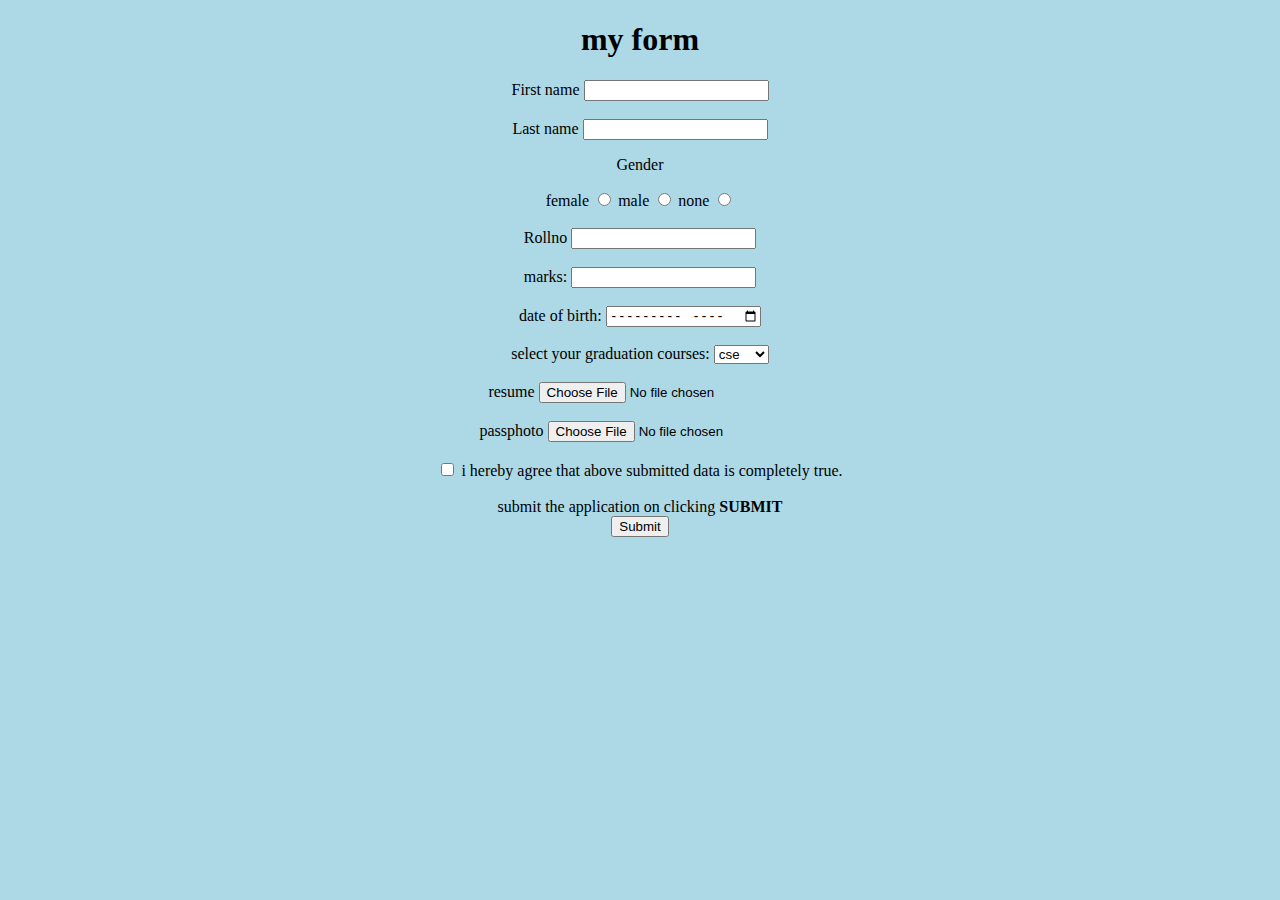
<file: projects/Form creation/p-1.html>
<!DOCTYPE html>
<html>
<head>
	<title>my form</title>
	<link rel="favicon" type="jpg" href="nature.jpg">
	<style>
		body{
			background-color:lightblue;
			text-align:center;
		}
		h1{text-align:center;
		}
	</style>
</head>
<body>
	<h1>my form</h1>
	<form>
		<label>First name</label>
  		<input type="text" id="fname" name="fname"  /> <br>
  		<br>

  		<label>Last name</label>
  		<input type="text" id="lname" name="lname"><br>
        <p>Gender</p>
  		<label for="fname">female</label>
  		<input type="radio" id="gender" name="name">
  		<label for="mname">male</label>
  		<input type="radio" id="gender" name="name">
  		<label for="none">none</label>
  		<input type="radio" id="gender" name="name"><br>
  		<br>

  		<label>Rollno</label>
  		<input type="text" value="" name=""><br>
  		<br>

  		<label>marks:</label>
  		<input type="text" id="" name=""><br>
  		<br>

  		<label>date of birth:</label>
  		<input type="month" id="" name=""><br>
  		<br>
  		<label for="course"> select your graduation courses:</label>
  		<select>
  			<option value="cse">cse</option>
  			<option value="ece">ece</option>
  			<option value="eee">eee</option>
  			<option value="it">it</option>
  			<option value="mech">mech</option>
  		</select><br>
  		<br>
  		<label for="resume">resume</label> 
  		<input type="file" id="resume" name="resume">
  		<br>
  		<br>
  		<label for="photo">passphoto</label> 
  		<input type="file" id="photo" name="photo" accept="image/*">
		<br>
  		<br>
  		<input type="checkbox" id="check" name="check">
  		<label for="check">i hereby agree that above submitted data is completely true.</label><br>
  		<br>
  		<label for="submit">submit the application on clicking <b>SUBMIT</b></label><br>
  		<input type="submit" id="submit" name="submit"><br>
  	</form>
</file>
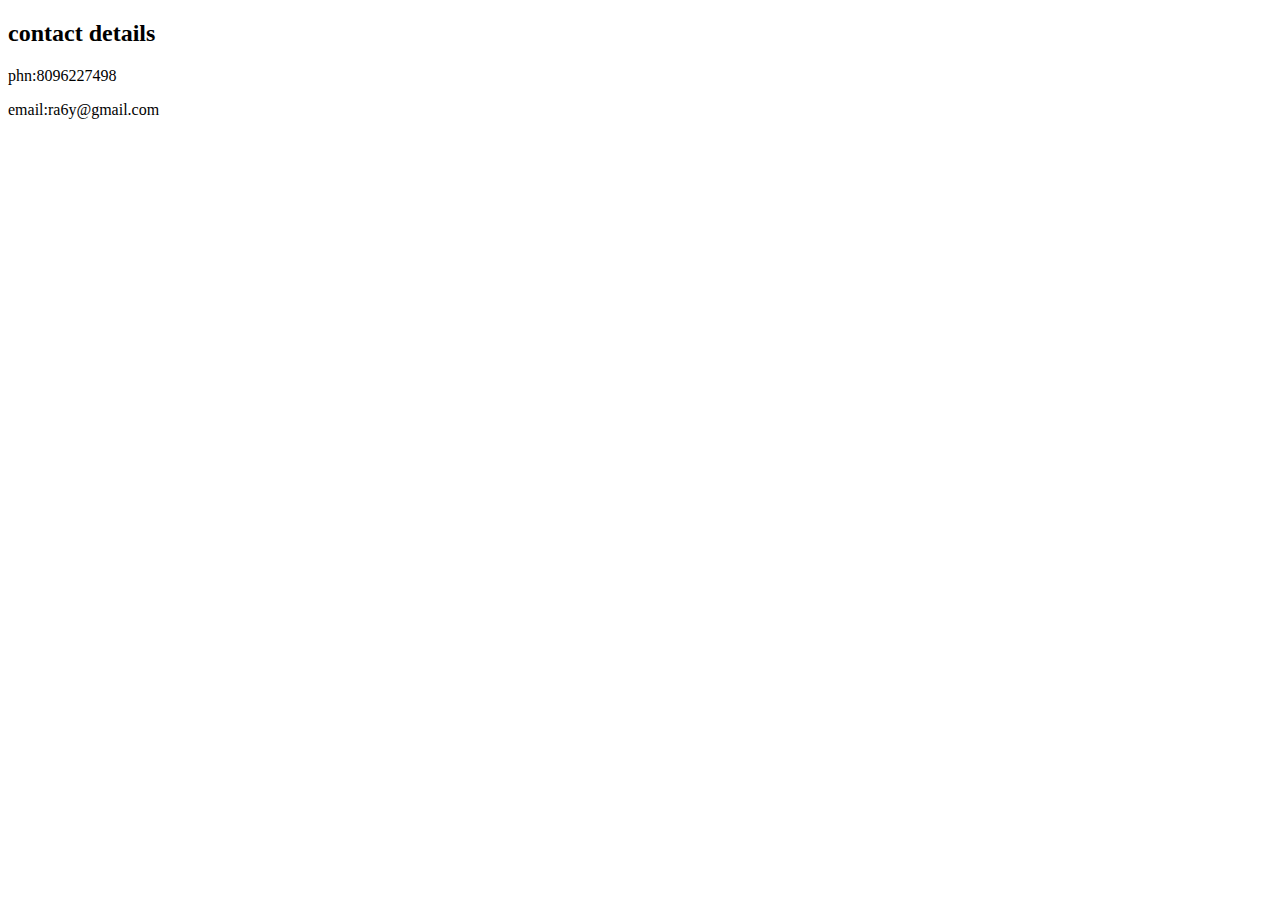
<file: projects/HTML-p/contact.html>
<!DOCTYPE html>
<html>
    <head>
        <title>contact details</title>
    </head>
    <body>
        <h2>contact details</h2>
            <p>phn:8096227498</p>
            <p>email:ra6y@gmail.com</p>
        
    </body>
</html>
</file>
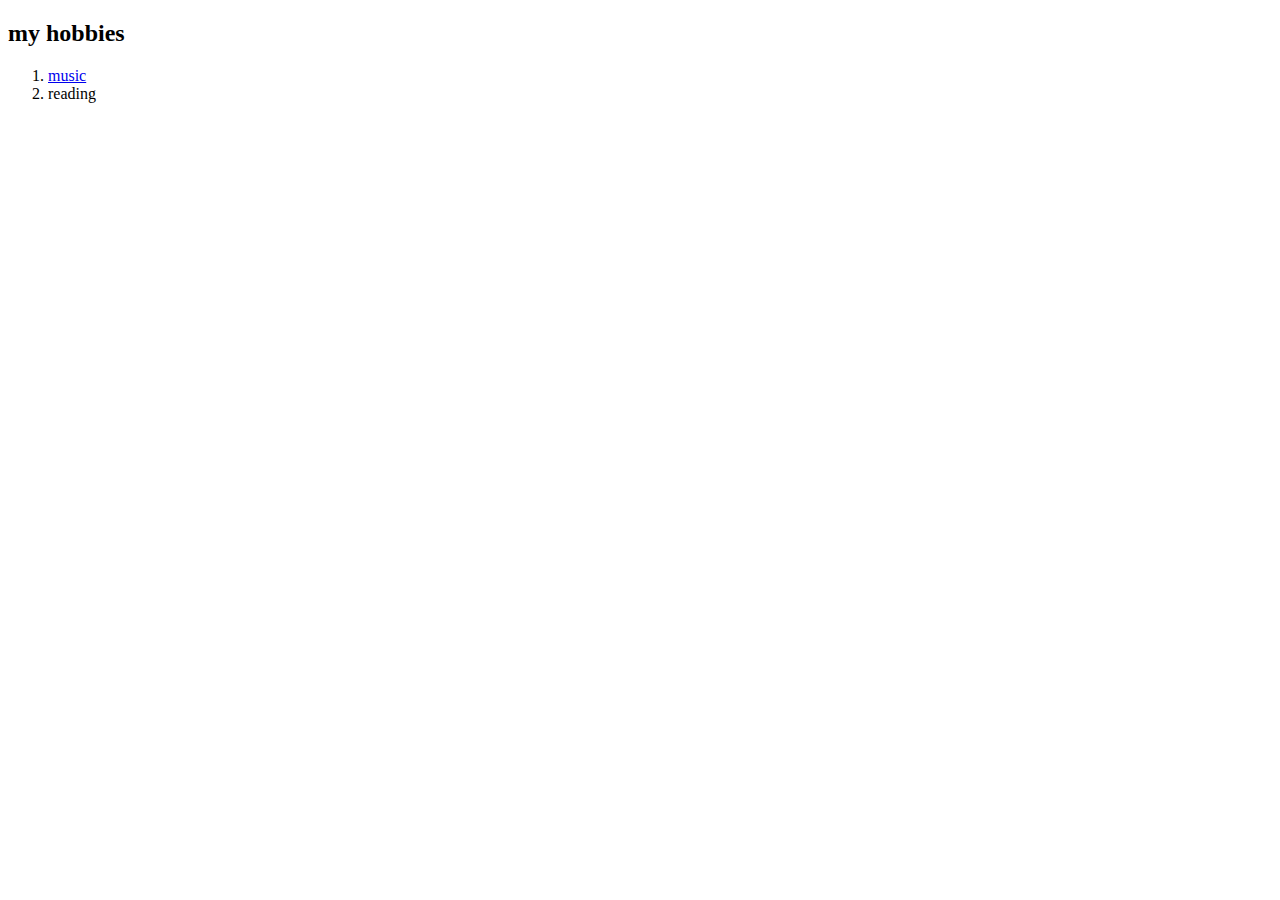
<file: projects/HTML-p/hobbies.html>
<!DOCTYPE html>
<html>
    <head>
        <title>my hobbies</title>
    </head>
    <body>
        <h2>my hobbies</h2>
        <ol>
            <li><a href="https://www.youtube.com/channel/UC-9-kyTW8ZkZNDHQJ6FgpwQmusic">music</a></li>
            <li>reading</li>
        </ol>
    </body>

</html>
</file>
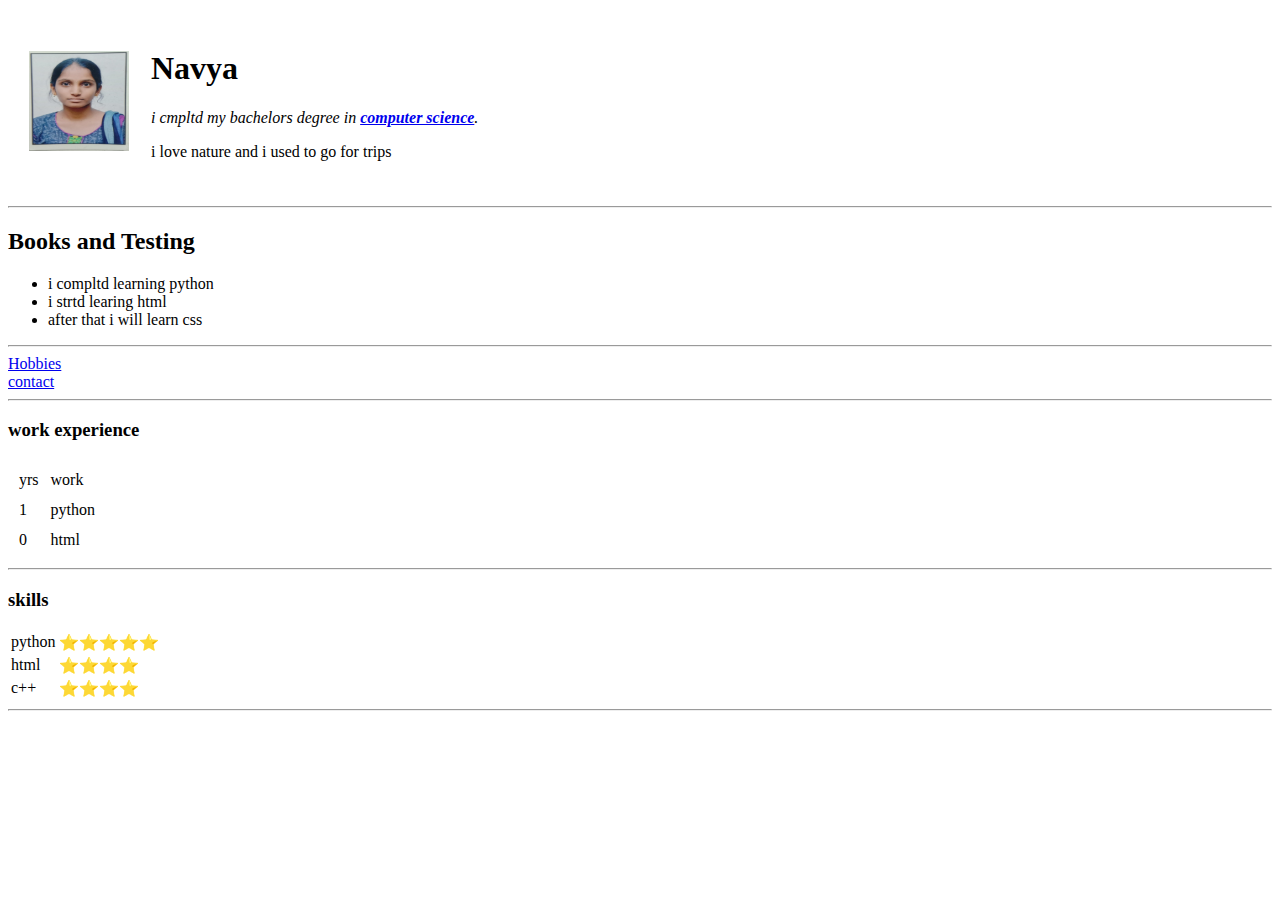
<file: projects/HTML-p/my page.html>
<!DOCTYPE html>
<html>
    <head>
        <title> 💛my page</title>
    </head>
    <body>
        <table cellspacing="20px">
            <tr>
                <td> <img src="pass photo navya.jpeg" alt="navya pic" width="100px" height="100px"></td>
                <td><h1>Navya</h1>
                    <p><em>i cmpltd my bachelors degree in <strong><a href="https://www.careers360.com/courses/computer-science-engineering-course">computer science</a></strong>.</em>
                    </p>
                    <p>i love nature and i used to go for trips</p>
                    </td>
            </tr>
        </table>
    <hr>   
    <h2>Books and Testing</h2>
        <ul>
            <li>i compltd learning python</li>
            <li>i strtd learing html</li>
            <li>after that i will learn css</li>
        </ul>
    <hr>
        <a href="hobbies.html">Hobbies</a>
        <br>
        <a href="contact.html">contact</a>
    <hr>
    <h3>work experience</h3>
    <table cellspacing="10">
        <thead>
            <tr>
                <td>yrs</td>
                <td>work</td>
            </tr>
            <tr>
                <td>1</td>
                <td>python</td>
            </tr>
            <tr>
                <td>0</td>
                <td>html</td>
            </tr>
        </thead>
    </table>
    <hr>
    <h3>skills</h3>
    <table>
        <tr>
            <td>python</td>
            <td>⭐⭐⭐⭐⭐</td>
        </tr>
        <tr>
            <td>html</td>
            <td>⭐⭐⭐⭐</td>
        </tr>
        <tr>
            <td>c++</td>
            <td>⭐⭐⭐⭐</td>
        </tr>
    </table>
    <hr>
    </body>
</html>
</file>
